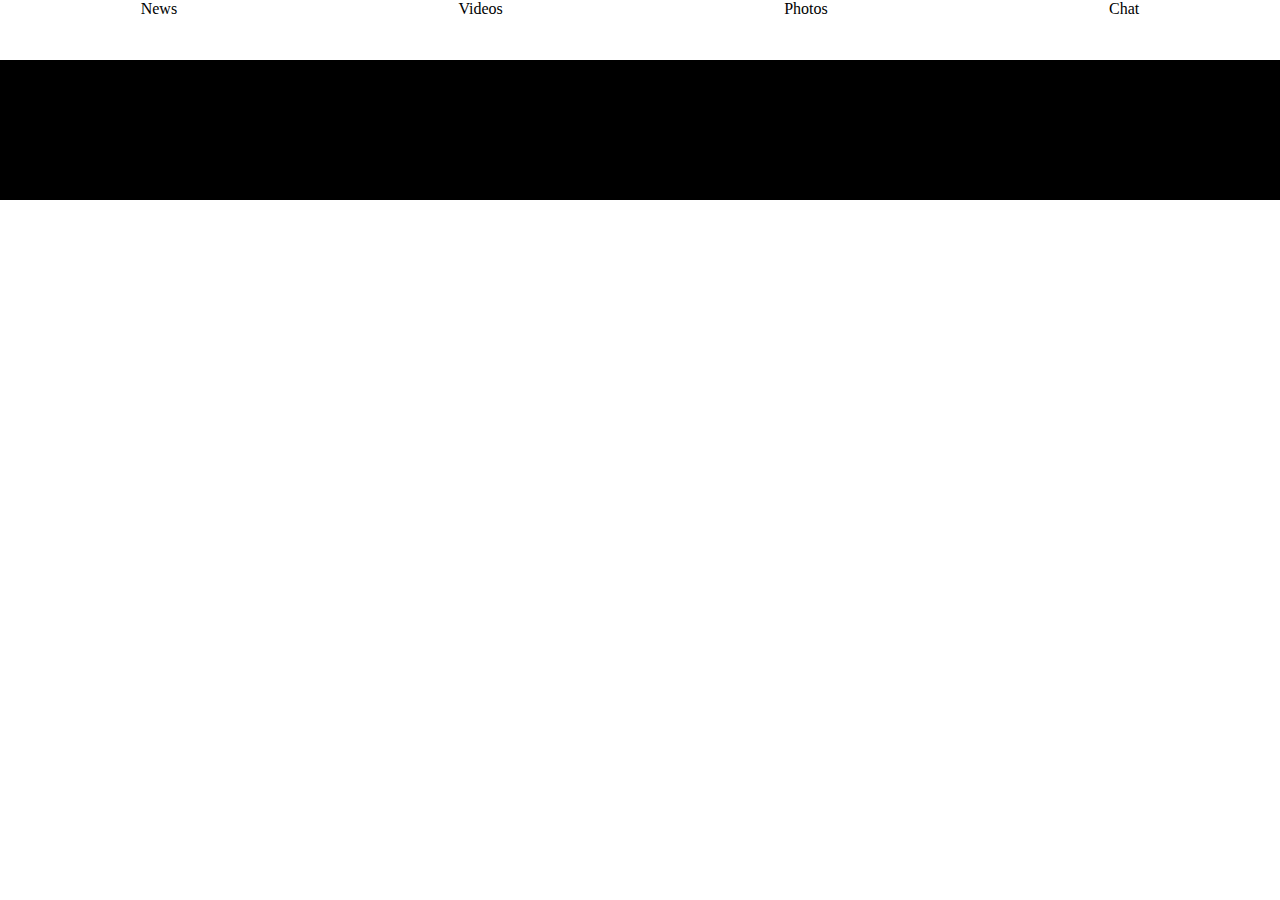
<file: mobile-menu/index.html>
<!DOCTYPE html>
<html lang="en">
<head>
  <meta charset="UTF-8">
  <meta http-equiv="X-UA-Compatible" content="IE=edge">
  <meta name="viewport" content="width=device-width, initial-scale=1.0">
  <title>Document</title>
  <link rel="stylesheet" href="style.css">
</head>
<body>
  <nav>
    <ul>
      <li>News</li>
      <li>Videos</li>
      <li>Photos</li>
      <li>Chat</li>
    </ul>
  </nav>
</body>
</html>
</file>
<file: mobile-menu/style.css>
body {
  margin: 0;
}

nav {
  background: black;
  height: 200px;
}

nav > ul {
  padding: 0;
  margin: 0;
  display: flex;
  justify-content: space-around;
  background: white;
  list-style: none;
  height: 30%;
}
</file>
